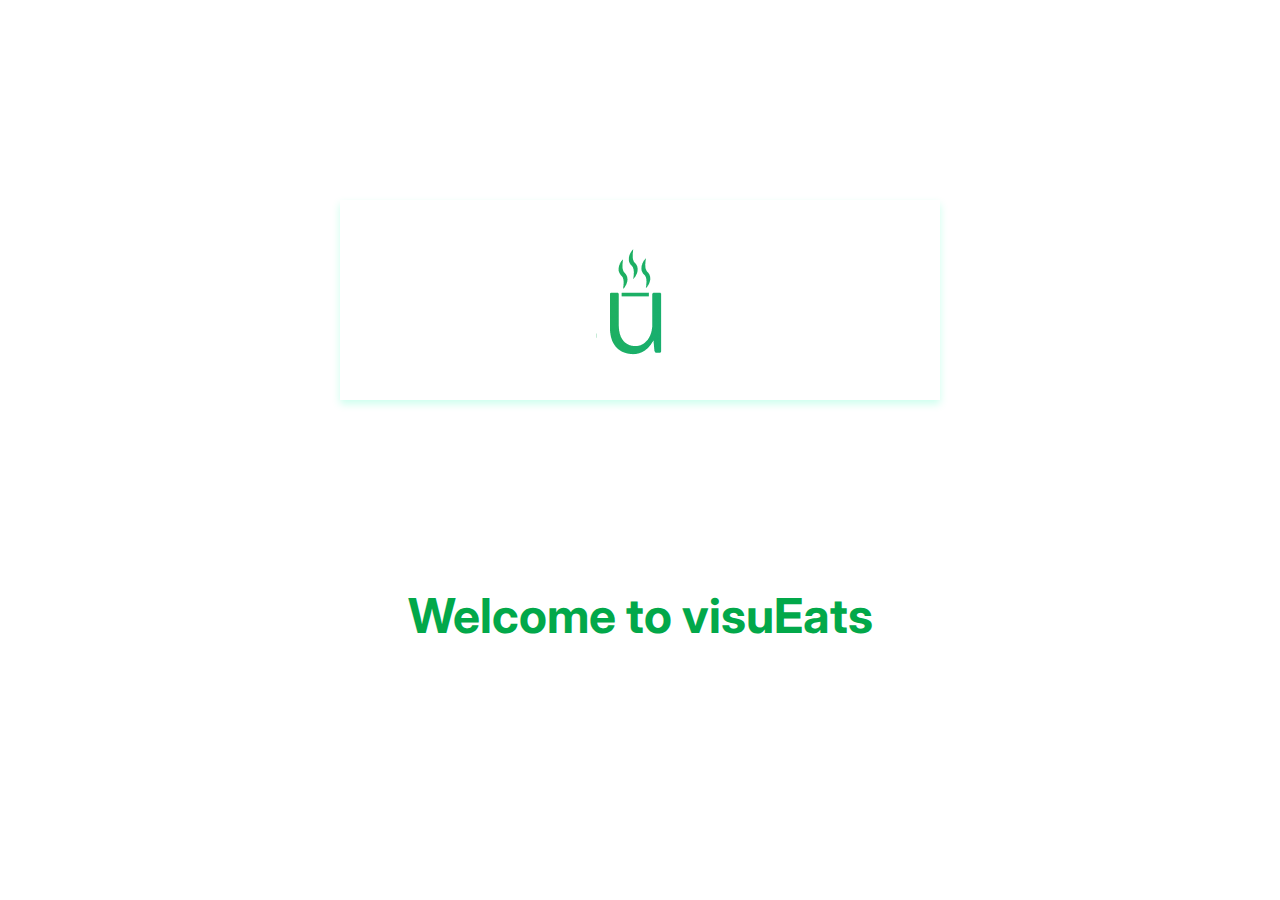
<file: flipcard.html>
<!DOCTYPE html>
<!--[if lt IE 7]>      <html class="no-js lt-ie9 lt-ie8 lt-ie7"> <![endif]-->
<!--[if IE 7]>         <html class="no-js lt-ie9 lt-ie8"> <![endif]-->
<!--[if IE 8]>         <html class="no-js lt-ie9"> <![endif]-->
<!--[if gt IE 8]>      <html class="no-js"> <!--<![endif]-->
<html>
    <head>
        <meta charset="utf-8">
        <meta http-equiv="X-UA-Compatible" content="IE=edge">
        <title></title>
        <meta name="description" content="">
        <meta name="viewport" content="width=device-width, initial-scale=1">
        <link rel="preconnect" href="https://fonts.googleapis.com"> 
        <link rel="preconnect" href="https://fonts.gstatic.com" crossorigin> 
        <link href="https://fonts.googleapis.com/css2?family=Abhaya+Libre:wght@400;500;600;700;800&family=Inter&display=swap" rel="stylesheet">

        <link rel="stylesheet" href="flipcard.css">
    </head>
    <body>
        <!-- FLip Card -->
        <div class="flip-card">
            <a href="index.html">
            <div class="flip-card-inner">
                <!-- Front Card -->
              <div class="flip-card-front">
                <img src="images/logoU.png" alt="">
              </div>
             <!-- Back Card -->
              <div class="flip-card-back">
                <img src="images/logo.png" alt="">
              </div>
            </div></a>
          </div>

          <div>
            <h1>Welcome to visuEats</h1>
          </div>
    
        <!-- JS -->
        <script src="flipcard.js"></script>
    </body>
</html>
</file>
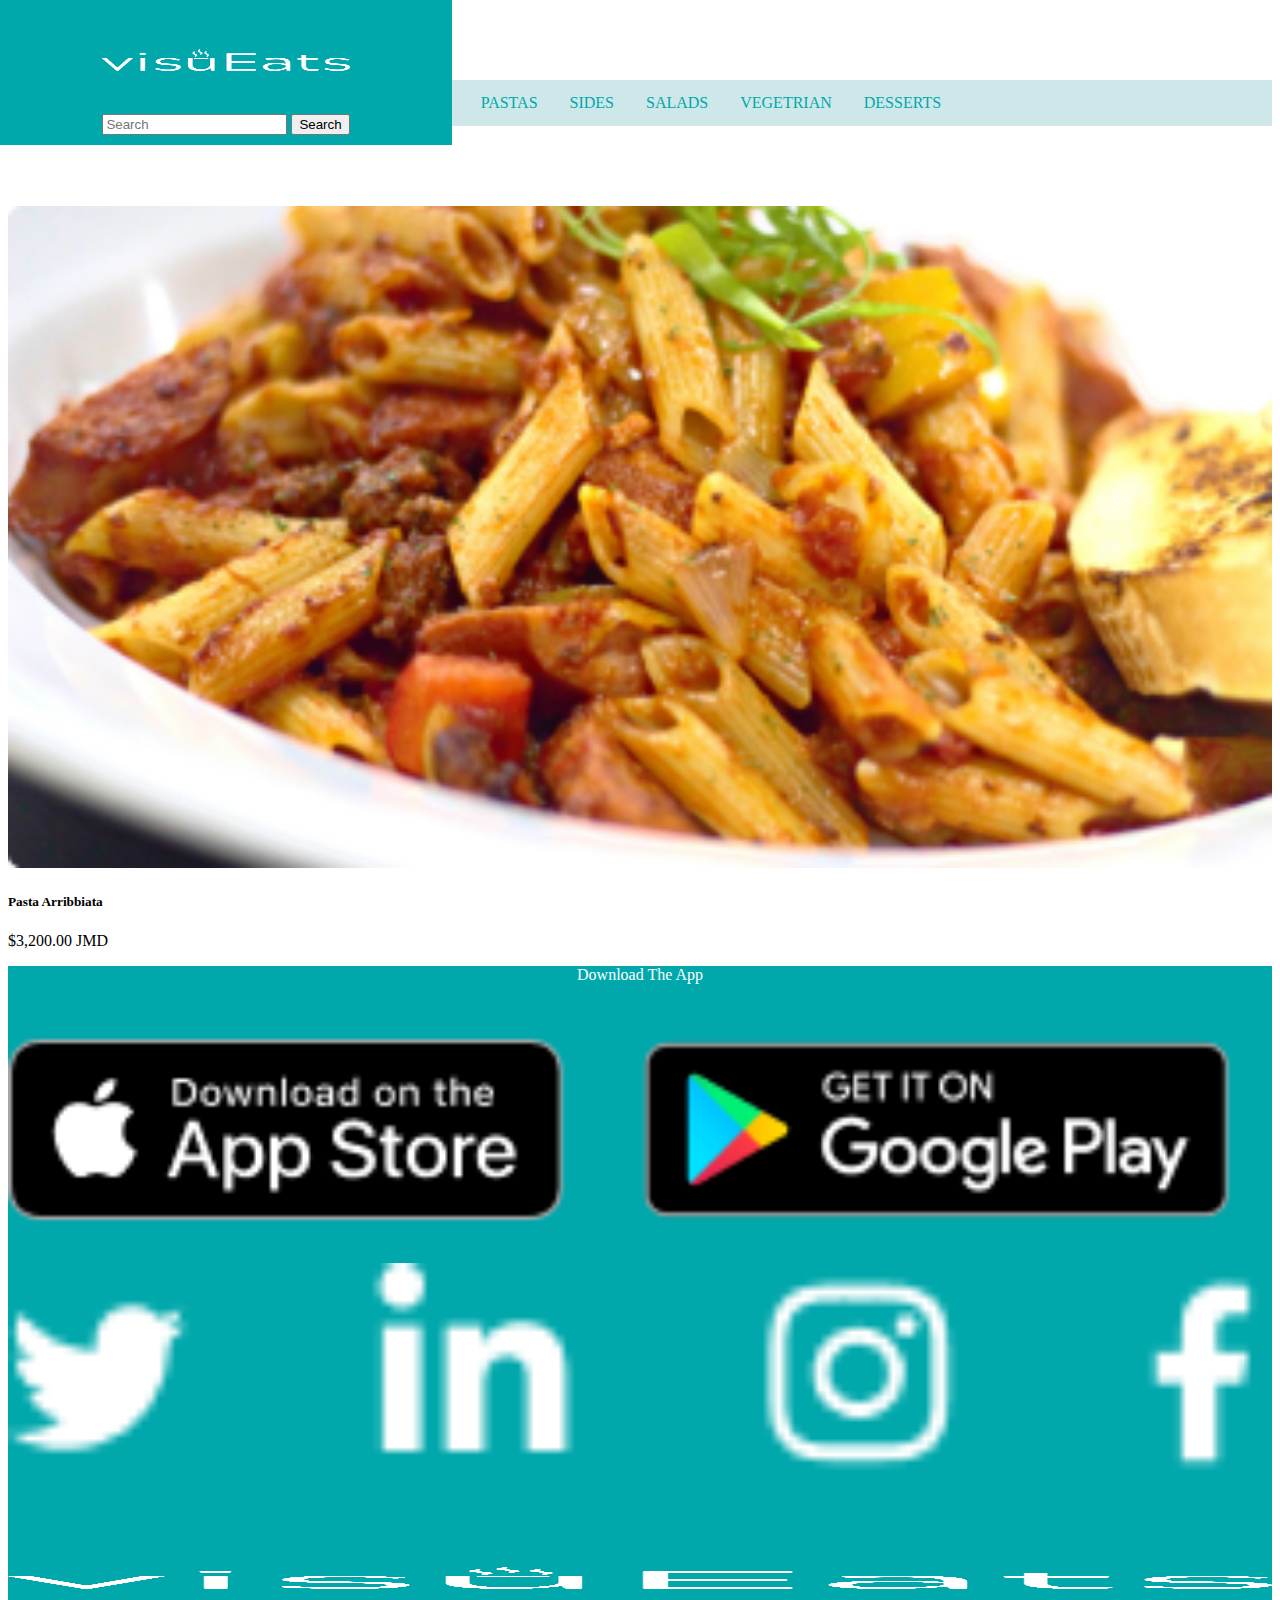
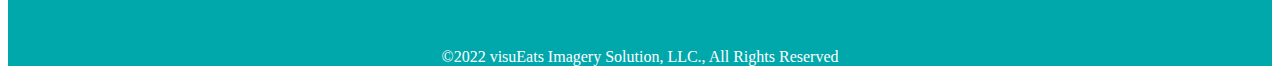
<file: items.html>
<!DOCTYPE html>
<!--[if lt IE 7]>      <html class="no-js lt-ie9 lt-ie8 lt-ie7"> <![endif]-->
<!--[if IE 7]>         <html class="no-js lt-ie9 lt-ie8"> <![endif]-->
<!--[if IE 8]>         <html class="no-js lt-ie9"> <![endif]-->
<!--[if gt IE 8]>      <html class="no-js"> <!--<![endif]-->
<html>
    <head>
        <meta charset="utf-8">
        <meta http-equiv="X-UA-Compatible" content="IE=edge">
        <title></title>
        <meta name="description" content="">
        <meta name="viewport" content="width=device-width, initial-scale=1">
        <link href="https://cdn.jsdelivr.net/npm/bootstrap@5.1.3/dist/css/bootstrap.min.css" rel="stylesheet" integrity="sha384-1BmE4kWBq78iYhFldvKuhfTAU6auU8tT94WrHftjDbrCEXSU1oBoqyl2QvZ6jIW3" crossorigin="anonymous">
        <link rel="stylesheet" href="items_css/items.css">
    </head>
    <body>

        <!-- navBar -->
        <nav class="navbar navbar-light fixed-top">
          <div class="container">

            <a class="navbar-brand" href="index.html">
                 <img src="./images/Visueats_White_BRAND-01.png" alt="" width="100" height="100"> 
              </a>
          <form class="d-flex">
            <input class="form-control me-2" type="search" placeholder="Search" aria-label="Search">
            <button class="btn btn-outline-success" type="submit">Search</button>
          </form>
        </div>
        </nav>
          
          <!-- memuNav -->
        <div class="scrollmenu">
        <div id="scrollmenu">
          <div id="menu">
        <a href="#home">APPETIZERS</a>
        <a href="#news">ENTREES</a>
        <a href="#contact">BURGERS & SANDWICHES</a>
        <a href="#about">PASTAS</a>
        <a href="#about">SIDES</a>
        <a href="#about">SALADS</a>
        <a href="#about">VEGETRIAN</a>
        <a href="#about">DESSERTS</a>
        </div>
        </div>
        </div>

         <!-- Card -->
          <section>
             <!-- <div class="break-out"> -->
              <img src="images/Rectangle 2pasta 1.png" alt="">
            </div>
            <div class="container">
              <div class="card-body">
                <h5 class="card-title">Pasta Arribbiata</h5>
                $3,200.00 JMD
              </div>
              </div>
              </div>
            </section>

  <!-- footer -->
  <div class="page-footer mt-5">
    <footer class="main-footer bottom">
      <div class="row text-center">
        <div class="col-sm">
         <p class="text-center footerText mt-5">Download The App</p>
         <img src="./images/Group 43.png" alt="">
        </div>
      </div>
     <div class="row text-center">
        <div class="col-sm mt-3">
         <img src="./images/Group 45.png" alt="">
        </div>
      </div>
      <div class="row text-center">
       <div class="col-sm">
        <img src="./images/Visueats_White_BRAND-01.png" width="100" height="100" alt="">
        <p class="footerText">&copy;2022 visuEats Imagery Solution, LLC., All Rights Reserved</p>
      </div>
    </div>
  </footer>
</div>

<!-- 
      <script src="js/jquery.js"></script>
      <script src="js/owl.carousel.min.js"></script>
      <script>
        $(document).ready(function(){
          $(".owl-carousel").owlCarousel();
        })
      </script>
<script>
  var navbar = document.getElementByID("navbar")
  var menu = document.getElementByID("menu")
  window.onscroll = function(){
    if (window.pageYOffset >= menu.offsetTop)
      navbar.classList.add('sticky');
  }
  else {
    navbar.classList.remove("sticky")
  }
</script>-->

  <script src="" async defer></script>
        
  </body>
</html>
</file>
<file: flipcard.css>
body {
  margin: auto;
  background: white;
  
  }

.flip-card {
    width: 600px;
    height: 200px;
    margin: 200px auto;
    border-radius: 20px;
    perspective: 1400px;
}

.flip-card-inner {
    position: relative;
    width: 100%;
    height: 100%;
    display: flex;
    justify-content: center;
    transition: transform 0.6s;
    transform-style: preserve-3d;
    box-shadow: 0 4px 8px 0 rgba(0, 255, 170, 0.2); 
}

.flip-card:hover .flip-card-inner {
    transform: rotateY(180deg);
  }

.flip-card-front, .flip-card-back {
    position: absolute;
    width: 100%;
    height: 100%;
    -webkit-backface-visibility: hidden;
    backface-visibility: hidden;
}

.flip-card-front {
  background: white;
    display: flex;
    width: 100%;
    height: 100%;
    border-radius: 10px;
    justify-content: center;
    align-items: center;
    backface-visibility: hidden;
  }

  .flip-card-back {
    background-color: #ffffff;
    transform: rotateY(180deg);
    display: flex;
    width: 100%;
    height: 100%;
    border-radius: 10px;
    justify-content: center;
    align-items: center;
    backface-visibility: hidden;
  }

  h1 {
  font-family: 'Abhaya Libre', serif;
  font-family: 'Inter', sans-serif;
  color: #02a84a;
  font-size: 48px;

  display: flex;
  justify-content: center;
  align-items: center;
  line-height: 32px;
  }
</file>
<file: items_css/items.css>
/* NAVBAR */

.navbar-light{
    background: #00A8AC;
}

/* FOOTER */

.main-footer{
    background:#00A8AC;
}

p {
    color: white;
    text-align: center;
}

.menuNav {
    margin-top: 160px;
}

#logo1 {
    width: 20px;
    height: 20px;
    padding:  10px;

}

img { 
    width:  100% !important;
}


.break-out {
    width: 100vh;
    position: relative;
    left: calc(-1 * (100vh - 100%) / 2);
}

div.scrollmenu {

  background-color: #CEE7E9;
  overflow: auto;
  white-space: nowrap;
  margin-top: 80px;
  margin-bottom: 80px;
}

div.scrollmenu a {
  display: inline-block;
  color: #00A8AC;
  list-style: none;
  text-align: center;
  padding: 14px;
  text-decoration: none;
}

.scrollmenu li {
    text-align: center;
}

div.scrollmenu a:hover {
  background-color: #B2D234;
  text-align: center;
}

nav {
    position: fixed;
    top: 0;
    left: 0;
    padding: 10px 8%;
}
</file>
